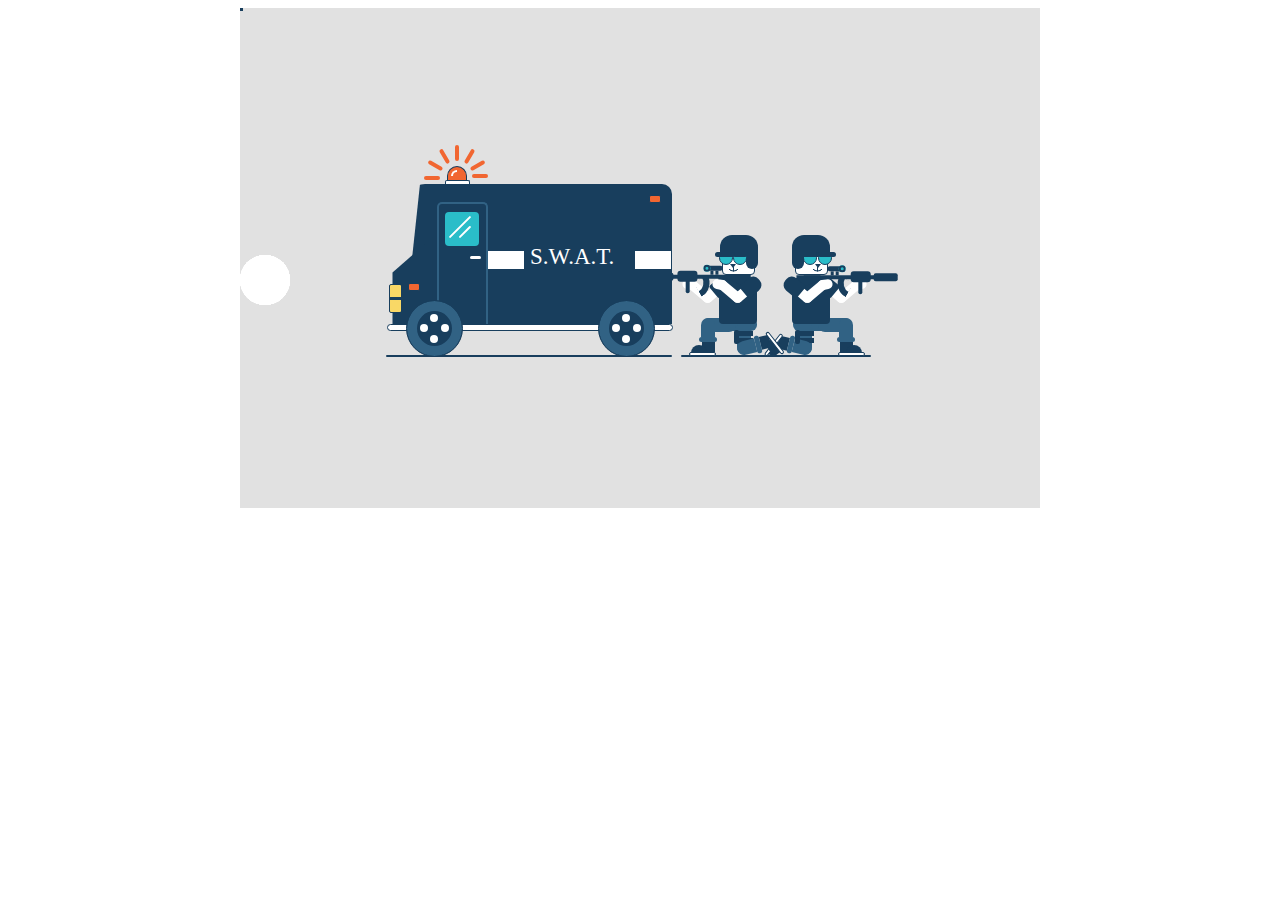
<file: pure css/i.html>
<!DOCTYPE html>
<html lang="en">
<head>
    <meta charset="UTF-8">
    <meta name="viewport" content="width=device-width, initial-scale=1.0">
    <title>Document</title>
    <link rel="stylesheet" href="s.css">
</head>
<body>
    <div class="swat">
        <div class="swat__wrap">
          <div class="swat__cat-1">
            <div class="swat__arm-right">
              <div class="swat__arm-right-forearm">
                <div class="swat__arm-right-hand"></div> 
              </div>
            </div>
            <div class="swat__head">
              <div class="swat__cap"></div>
              <div class="swat__face"></div>    
            </div>
            <div class="swat__arm-left">
              <div class="swat__arm-left-forearm">
                <div class="swat__arm-left-hand">
                  <div class="swat__gun">
                    <div class="swat__sight"></div>
                    <div class="swat__handle"></div>   
                  </div>    
                </div>
              </div>
            </div>
            <div class="swat__leg-right">
              <div class="swat__leg-right-foreleg">
                <div class="swat__leg-right-foot">
              </div>
           </div>
          </div>
            <div class="swat__leg-left">
              <div class="swat__leg-left-foreleg">
                <div class="swat__leg-left-foot"></div> 
              </div>
            </div>
          </div>
          <div class="swat__cat-1-shadow"></div>
          <div class="swat__cat-2">
            <div class="swat__arm-right">
              <div class="swat__arm-right-forearm">
                <div class="swat__arm-right-hand"></div>
              </div>
            </div>
            <div class="swat__head">
              <div class="swat__cap"></div>
              <div class="swat__face"></div>
            </div>
            <div class="swat__arm-left">
              <div class="swat__arm-left-forearm">
                <div class="swat__arm-left-hand">
                  <div class="swat__gun">
                    <div class="swat__sight"></div>
                    <div class="swat__handle"></div>
                  </div>
                </div>
              </div>
            </div>
            <div class="swat__leg-right">
              <div class="swat__leg-right-foreleg">
                <div class="swat__leg-right-foot"></div>
              </div>
            </div>
            <div class="swat__leg-left">
              <div class="swat__leg-left-foreleg">
                <div class="swat__leg-left-foot"></div>
              </div>
            </div>
          </div>
          <div class="swat__cat-2-shadow"></div>
        </div>
        <div class="swat__rope"></div>
        <div class="swat__car">
          <div class="swat__car-body">
            <div class="swat__car-body-front">
              <div class="swat__car-front-door">
                <div class="swat__car-front-door-glare"></div>
              </div>
              <div class="swat__car-light">
                <div class="swat__car-light-ray"></div>
                <div class="swat__car-light-ray"></div>
                <div class="swat__car-light-ray"></div>
                <div class="swat__car-light-ray"></div>
                <div class="swat__car-light-ray"></div>
                <div class="swat__car-light-ray"></div>
                <div class="swat__car-light-ray"></div>
              </div>
              <div class="swat__car-lamps"></div>
              <div class="swat__car-text">S.W.A.T.</div>
            </div>
            <div class="swat__car-back-door">
              <div class="swat__car-back-door-glare"></div>
            </div>
          </div>
          <div class="swat__car-wheel-1">
            <div class="swat__car-wheel-1-bolt"></div>
          </div>
          <div class="swat__car-wheel-2">
            <div class="swat__car-wheel-2-bolt"></div>
          </div>
        </div>
        <div class="swat__smoke">
          <div class="swat__cloud"></div>
          <div class="swat__cloud"></div>
          <div class="swat__cloud"></div>
          <div class="swat__cloud"></div>
          <div class="swat__cloud"></div>
          <div class="swat__cloud"></div>
          <div class="swat__cloud"></div>
          <div class="swat__cloud"></div>
        </div>
      </div>
</body>
</html>
</file>
<file: pure css/s.css>
:root {
	--swat-dark: #183E5D;
	--swat-medium: #316284;
	--swat-glass: #2ABDC9;
	--swat-alert: #F16631;
	--swat-bg: #E1E1E1;
}

.swat {
	position: relative;
	width: 800px; height: 500px;
	margin: auto;
	background: #E1E1E1;
	overflow: hidden;
}
	.swat *, .swat *::before, .swat *::after {
		position: absolute;
		content: '';
	}
	.swat__wrap {
		top: 0; left: 431px;
		width: 390px; height: 100%;
		overflow: hidden;
	}
	.swat__car {
		top: 136px; left: 145px;
		height: 213px; width: 360px;
		transition: .1s ease;
		animation: swat-car 5s linear infinite;
	}
		.swat__car:after {
			bottom: 0px; left: 1px;
			width: 286px; height: 2px;
			border-radius: 1px;
			background: var(--swat-dark);
		}
	.swat__car-body {
		top: 40px; left: 20px;
		width: 252px;
		transform-origin: 20px bottom;
		transition: .1s ease;
		animation: swat-car-body 5s linear infinite;
	}
	.swat__car-body-front {
		width: 252px;
		border-style: solid;
		border-color: var(--swat-dark) transparent;
		border-width: 0 0 140px 15px;
		border-radius: 20px 10px 0 0;
		z-index: 3;
	}
		.swat__car-body-front:before {
			top: 77px; left: -51px;
			width: 52px;
			border-style: solid;
			border-color: var(--swat-dark) transparent;
			border-width: 0 35px 40px 0;
			transform: rotate(-90deg);
		}
		.swat__car-body-front:after {
			top: 140px; left: -33px;
			height: 7px; width: 286px;
			border-radius: 4px;
			box-sizing: border-box;
			border: 1px solid var(--swat-dark);
			background: white;
		}
	.swat__car-front-door {
		top: 18px; left: 17px;
		width: 47px; height: 120px;
		border-radius: 5px 5px 0 0;
		border-top: 2px solid var(--swat-medium);
		border-left: 2px solid var(--swat-medium);
		border-right: 2px solid var(--swat-medium);
		background: var(--swat-dark);
	}
		.swat__car-front-door:before {
			top: 8px; left: 6px;
			width: 34px;
			height: 34px;
			border-radius: 4px;
			background: var(--swat-glass);
		}
		.swat__car-front-door:after {
			top: 52px; left: 31px;
			height: 3px; width: 11px;
			border-radius: 2px;
			background: white;
		}
	.swat__car-front-door-glare {
		top: 22px; left: 6px;
		height: 2px; width: 30px;
		background: white;
		border-radius: 1px;
		transform: rotate(-45deg);
	}
		.swat__car-front-door-glare:after {
			top: 7px; left: 7px;
			height: 2px; width: 16px;
			background: white;
			border-radius: 1px;
		}
	.swat__car-back-door {
		top: 7px; left: 266px;
		width: 54px; height: 126px;
		border-radius: 0 12px 12px 0;
		border-top: 2px solid var(--swat-dark);
		border-bottom: 2px solid var(--swat-dark);
		border-right: 2px solid var(--swat-dark);
		background: var(--swat-medium);
		transform-origin: left center;
		transform: rotateY(90deg);
		transition: .1s ease;
		animation: swat-backdoor 5s linear infinite;
	}
		.swat__car-back-door:before {
			top: 12px; left: 9px;
			width: 34px; height: 34px;
			border-radius: 4px;
			background: var(--swat-glass);
		}
		.swat__car-back-door:after {
			top: 67px; left: 34px;
			height: 3px; width: 11px;
			border-radius: 2px;
			background: white;
		}
	.swat__car-back-door-glare {
		top: 26px; left: 10px;
		height: 2px; width: 30px;
		background: white;
		border-radius: 1px;
		transform: rotate(-45deg);
	}
		.swat__car-back-door-glare:after {
			top: 7px; left: 7px;
			height: 2px; width: 16px;
			background: white;
			border-radius: 1px;
		}
	.swat__car-light {
		top: -18px; left: 27px;
		height: 14px; width: 18px;
		border: 1px solid var(--swat-dark);
		border-bottom: 0;
		border-radius: 20px 20px 0 0;
		background: var(--swat-alert);
		box-shadow: 0 0 0 3px var(--swat-bg);
	}
		.swat__car-light:before {
			top: 3px; left: 3px;
			height: 4px; width: 4px;
			border-radius: 100% 0 0 0;
			border-left: 2px solid white;
			border-top: 2px solid white;
		}
		.swat__car-light:after {
			top: 13px; left: -3px;
			height: 3px; width: 23px;
			background: white;
			border: 1px solid var(--swat-dark);
			border-bottom: 0;
			border-radius: 2px 2px 0 0;
		}
	.swat__car-light-ray:nth-child(1) {
		top: 7px; left: 7px;
		width: 16px; height: 4px;
		background: var(--swat-alert);
		transform-origin: left center;
		border-radius: 2px;
		transform: rotate(0deg) translate(17px);
		animation: swat-ray-1 1s ease infinite;
	}
	.swat__car-light-ray:nth-child(2) {
		top: 9px; left: 8px;
		width: 16px; height: 4px;
		background: var(--swat-alert);
		transform-origin: left center;
		border-radius: 2px;
		transform: rotate(-30deg) translate(17px);
		animation: swat-ray-2 1s ease infinite;
		animation-delay: .1s;
	}
	.swat__car-light-ray:nth-child(3) {
		top: 9px; left: 9px;
		width: 16px; height: 4px;
		background: var(--swat-alert);
		transform-origin: left center;
		border-radius: 2px;
		transform: rotate(-60deg) translate(17px);
		animation: swat-ray-3 1s ease infinite;
		animation-delay: .2s;
	}
	.swat__car-light-ray:nth-child(4) {
		top: 9px; left: 9px;
		width: 16px; height: 4px;
		background: var(--swat-alert);
		transform-origin: left center;
		border-radius: 2px;
		transform: rotate(-90deg) translate(17px);
		animation: swat-ray-4 1s ease infinite;
		animation-delay: .3s;
	}
	.swat__car-light-ray:nth-child(5) {
		top: 9px; left: 9px;
		width: 16px; height: 4px;
		background: var(--swat-alert);
		transform-origin: left center;
		border-radius: 2px;
		transform: rotate(-120deg) translate(17px);
		animation: swat-ray-5 1s ease infinite;
		animation-delay: .4s;
	}
	.swat__car-light-ray:nth-child(6) {
		top: 9px; left: 9px;
		width: 16px; height: 4px;
		background: var(--swat-alert);
		transform-origin: left center;
		border-radius: 2px;
		transform: rotate(-150deg) translate(17px);
		animation: swat-ray-6 1s ease infinite;
		animation-delay: .5s;
	}
	.swat__car-light-ray:nth-child(7) {
		top: 9px; left: 9px;
		width: 16px; height: 4px;
		background: var(--swat-alert);
		transform-origin: left center;
		border-radius: 2px;
		transform: rotate(-180deg) translate(17px);
		animation: swat-ray-7 1s ease infinite;
		animation-delay: .6s;
	}
	.swat__car-lamps {
		top: 100px; left: -31px;
		width: 11px; height: 27px;
		background: linear-gradient(to bottom, #f9d866 0%, #f9d866 45%, #183e5d 46%, #183e5d 54%, #f9d866 55%, #f9d866 100%);
		border-radius: 2px;
		border: 1px solid var(--swat-dark);
	}
		.swat__car-lamps:before {
			top: -2px; left: 18px;
			height: 8px; width: 12px;
			box-sizing: border-box;
			border-radius: 2px;
			border: 1px solid var(--swat-dark);
			background: var(--swat-alert);
		}
		.swat__car-lamps:after {
			top: -90px; left: 259px;
			height: 8px; width: 12px;
			box-sizing: border-box;
			border-radius: 2px;
			border: 1px solid var(--swat-dark);
			background: var(--swat-alert);
		}
	.swat__car-wheel-1 {
		top: 156px; left: 21px;
		width: 57px; height: 57px;
		box-sizing: border-box;
		background: var(--swat-dark);
		border: 1px solid var(--swat-dark);
		box-shadow: inset 0 0 0 10px var(--swat-medium);
		border-radius: 100%;
		z-index: 5;
		animation: swat-wheel 5s linear infinite;
	}
		.swat__car-wheel-1:before {
			top: 13px; left: 23px;
			height: 8px; width: 8px;
			border-radius: 100%;
			background: white;
		}
		.swat__car-wheel-1:after {
			bottom: 13px; left: 23px;
			height: 8px; width: 8px;
			border-radius: 100%;
			background: white;
		}
	.swat__car-wheel-1-bolt {
		bottom: 24px; left: 13px;
		height: 8px; width: 8px;
		border-radius: 100%;
		background: white;
	}
		.swat__car-wheel-1-bolt:before {
			bottom: 0; left: 21px;
			height: 8px; width: 8px;
			border-radius: 100%;
			background: white;
		}
	.swat__car-wheel-2 {
		top: 156px; left: 213px;
		width: 57px; height: 57px;
		box-sizing: border-box;
		background: var(--swat-dark);
		border: 1px solid var(--swat-dark);
		box-shadow: inset 0 0 0 10px var(--swat-medium);
		border-radius: 100%;
		z-index: 5;
		animation: swat-wheel 5s linear infinite;
	}
		.swat__car-wheel-2:before {
			top: 13px; left: 23px;
			height: 8px; width: 8px;
			border-radius: 100%;
			background: white;
		}
		.swat__car-wheel-2:after {
			bottom: 13px; left: 23px;
			height: 8px; width: 8px;
			border-radius: 100%;
			background: white;
		}
	.swat__car-wheel-2-bolt {
		bottom: 24px; left: 13px;
		height: 8px; width: 8px;
		border-radius: 100%;
		background: white;
	}
		.swat__car-wheel-2-bolt:before {
			bottom: 0; left: 21px;
			height: 8px; width: 8px;
			border-radius: 100%;
			background: white;
		}
	.swat__car-text {
		top: 60px; left: 110px;
		font-family: 'Arial Black';
		color: white;
		font-size: 23px;
	}
		.swat__car-text:before {
			top: 7px; left: -42px;
			height: 18px; width: 36px;
			background: white;
		}
		.swat__car-text:after {
			top: 7px; left: 105px;
			height: 18px; width: 36px;
			background: white;
		}
	.swat__cat-1 {
		top: 270px; left: 120px;
		width: 38px; height: 46px;
		transition: .1s ease;
		animation: swat-cat-1 5s linear infinite;
		z-index: 2;
	}
		.swat__cat-1:after {
			top: 0px; left: 1px;
			width: 100%; height: 100%;
			border-radius: 4px;
			background: var(--swat-dark);
		}
		.swat__cat-1:before {
			top: 40px; left: 2px;
			width: 37px; height: 13px;
			border-radius: 6px;
			background: var(--swat-medium);
		}
	.swat__cat-1 .swat__head {
		top: -30px; left: 4px;
		width: 31px; height: 25px;
		border-radius: 4px;
		border: 1px solid var(--swat-dark);
		background: white;
		transition: .1s ease;
		animation: swat-cat-1-head 5s linear infinite;
	}
		.swat__cat-1 .swat__head:before {
			top: 7px; left: 7px;
			width: 14px; height: 9px;
			border-radius: 2px 2px 10px 10px;
			box-sizing: border-box;
			border: 1px solid var(--swat-dark);
			background: var(--swat-glass);
		}
		.swat__cat-1 .swat__head:after {
			top: 7px; left: 22px;
			width: 14px; height: 9px;
			border-radius: 2px 2px 10px 10px;
			box-sizing: border-box;
			border: 1px solid var(--swat-dark);
			background: var(--swat-glass);
		}
	.swat__cat-1 .swat__cap {
		top: -14px; left: -4px;
		height: 22px; width: 38px;
		border-radius: 12px 12px 0 0;
		background: var(--swat-dark);
	}
		.swat__cat-1 .swat__cap:before {
			top: 22px; left: 0px;
			height: 12px; width: 12px;
			border-radius: 0 0 10px 10px;
			background: var(--swat-dark);
		}
		.swat__cat-1 .swat__cap:after {
			top: 17px; left: 24px;
			height: 5px; width: 20px;
			border-radius: 5px;
			background: var(--swat-dark);
		}
	.swat__cat-1 .swat__face {
		top: 15px; left: 19px;
		border: 5em solid transparent;
		border-width: 4px 3px 0;
		border-color: var(--swat-dark) transparent;
	}
		.swat__cat-1 .swat__face:before {
			top: -1px; left: -1px;
			width: 1px; height: 4px;
			background: var(--swat-dark);
		}
		.swat__cat-1 .swat__face:after {
			top: -2px; left: -4px;
			height: 6px; width: 6px;
			border-radius: 0 0 0 100%;
			border-bottom: 1px solid var(--swat-dark);
			border-left: 1px solid var(--swat-dark);
			transform: rotate(-45deg);
		}
	.swat__cat-1-shadow {
		top: 347px; left: 90px;
		width: 110px; height: 2px;
		background: var(--swat-dark);
		border-radius: 1px;
		transition: .1s ease;
		animation: swat-cat-1-shadow 5s linear infinite;
	}
	.swat__cat-1 .swat__arm-left {
		top: 2px; left: -4px;
		width: 10px; height: 30px;
		border-radius: 5px;
		background: white;
		z-index: 1;
		transform-origin: 5px 5px;
		transform: rotate(-50deg);
		transition: .1s ease;
		animation: swat-cat-1-arm-left 5s linear infinite;
	}
		.swat__cat-1 .swat__arm-left:after {
			top: -3px; left: -3px;
			width: 16px; height: 20px;
			border-radius: 7px 7px 2px 2px;
			background: var(--swat-dark);
		}
	.swat__cat-1 .swat__arm-left-forearm {
		top: 20px; left: 0px;
		width: 10px; height: 30px;
		border-radius: 5px;
		background: white;
		transform-origin: 5px 5px;
		transform: rotate(-80deg);
		transition: .1s ease;
		animation: swat-cat-1-arm-left-forearm 5s linear infinite;
	}
	.swat__cat-1 .swat__arm-left-hand {
		top: 20px; left: 0px;
		width: 10px; height: 15px;
		border-radius: 5px;
		transform-origin: 5px 5px;
		transform: rotate(30deg);
		background: white;
		transition: .1s ease;
		animation: swat-cat-1-arm-left-hand 5s linear infinite;
	}
	.swat__cat-1 .swat__arm-right {
		top: 2px; left: 30px;
		width: 10px; height: 30px;
		border-radius: 5px;
		background: white;
		transform-origin: 5px 5px;
		transform: rotate(-50deg);
		transition: .1s ease;
		animation: swat-cat-1-arm-right 5s linear infinite;
	}
		.swat__cat-1 .swat__arm-right:after {
			top: -3px; left: -3px;
			width: 16px; height: 20px;
			border-radius: 7px 7px 2px 2px;
			background: var(--swat-dark);
		}
	.swat__cat-1 .swat__arm-right-forearm {
		top: 20px; left: 0px;
		width: 10px; height: 30px;
		border-radius: 5px;
		background: white;
		transform-origin: 5px 5px;
		transform: rotate(-80deg);
		transition: .1s ease;
		animation: swat-cat-1-right-forearm 5s linear infinite;
	}
	.swat__cat-1 .swat__arm-right-hand {
		top: 20px; left: 0px;
		width: 10px; height: 15px;
		border-radius: 5px;
		transform-origin: 5px 5px;
		transform: rotate(30deg);
		background: white;
		transition: .1s ease;
		animation: swat-cat-1-arm-right-hand 5s linear infinite;
	}
	.swat__cat-1 .swat__gun {
		top: 30px; left: -37px;
		height: 4px; width: 90px;
		background: var(--swat-dark);
		transform: rotate(-80deg);
	}
		.swat__cat-1 .swat__gun:before {
			top: -2px; left: -4px;
			height: 8px; width: 24px;
			border-radius: 2px;
			box-sizing: border-box;
			background: var(--swat-dark);
		}
		.swat__cat-1 .swat__gun:after {
			top: -3px; left: 23px;
			height: 11px; width: 20px;
			border-radius: 3px;
			box-sizing: border-box;
			background: var(--swat-dark);
		}
	.swat__cat-1 .swat__sight {
		top: 8px; left: 51px;
		height: 5px; width: 15px;
		border-radius: 2px;
		background: var(--swat-dark);
	}
		.swat__cat-1 .swat__sight:before {
			top: -1px; left: -3px;
			height: 7px; width: 7px;
			border-radius: 100%;
			box-shadow: inset 0 0 0 2px var(--swat-dark);
			background: var(--swat-glass);
		}
		.swat__cat-1 .swat__sight:after {
			top: -4px; left: 4px;
			height: 4px; width: 2px;
			border-left: 3px solid var(--swat-dark);
			border-right: 3px solid var(--swat-dark);
		}
	.swat__cat-1 .swat__handle {
		top: -15px; left: 43px;
		height: 10px; width: 10px;
		border-radius: 0 100% 0 0;
		border-right: 6px solid var(--swat-dark);
		border-top: 6px solid var(--swat-dark);
		transform: rotate(30deg);
	}
		.swat__cat-1 .swat__handle:before {
			top: 3px; left: -10px;
			height: 13px; width: 4px;
			border-radius: 2px 2px 0 0;
			background: var(--swat-dark);
			transform: rotate(-30deg);
		}
		.swat__cat-1 .swat__handle:after {
			top: -24px; left: 32px;
			width: 4px; height: 0;
			border-top: 24px solid var(--swat-dark);
			border-left: 11px solid transparent;
			transform: rotate(60deg);
		}
	.swat__cat-1 .swat__leg-right {
		top: 40px; left: 27px;
		width: 14px; height: 34px;
		border-radius: 7px;
		background: var(--swat-medium);
		transform-origin: 7px 7px;
		transform: rotate(-90deg);
		transition: .1s ease;
		animation: swat-cat-1-leg-right 5s linear infinite;
	}
	.swat__cat-1 .swat__leg-right-foreleg {
		top: 21px; left: 0px;
		width: 14px; height: 19px;
		border-radius: 7px 7px 0 0;
		background: var(--swat-medium);
		transform-origin: 7px 7px;
		transform: rotate(90deg);
		transition: .1s ease;
		animation: swat-cat-1-leg-right-foreleg 5s linear infinite;
	}
		.swat__cat-1 .swat__leg-right-foreleg:before {
			top: 24px; left: 1px;
			width: 13px; height: 10px;
			background: var(--swat-dark);
		}
		.swat__cat-1 .swat__leg-right-foreleg:after {
			top: 100%; left: -2px;
			width: 18px; height: 5px;
			border-radius: 5px;
			background: var(--swat-medium);
		}
	.swat__cat-1 .swat__leg-right-foot {
		top: 27px; left: 7px;
		width: 16px; height: 8px;
		border-radius: 8px 8px 0 0;
		background: var(--swat-dark);
		transform-origin: left bottom;
		transform: rotate(0deg);
		transition: .1s ease;
		animation: swat-cat-1-leg-right-foot 5s linear infinite;
	}
		.swat__cat-1 .swat__leg-right-foot:before {
			top: 7px; left: -8px;
			width: 27px; height: 4px;
			border-radius: 2px;
			box-sizing: border-box;
			border: 1px solid var(--swat-dark);
			background: white;
		}
	.swat__cat-1 .swat__leg-left {
		top: 42px; left: 7px;
		width: 14px; height: 34px;
		border-radius: 7px;
		background: var(--swat-medium);
		transform-origin: 7px 7px;
		transform: rotate(0deg);
		transition: .1s ease;
		animation: swat-cat-1-leg-left 5s linear infinite;
	}
		.swat__cat-1 .swat__leg-left:before {
			top: 11px; left: 0px;
			width: 16px; height: 2px;
			border-top: 5px solid var(--swat-dark);
			border-bottom: 5px solid var(--swat-dark);
		}
		.swat__cat-1 .swat__leg-left:after {
			top: 10px; left: -3px;
			width: 5px; height: 14px;
			border-radius: 2px;
			background: var(--swat-dark);
		}
	.swat__cat-1 .swat__leg-left-foreleg {
		top: 21px; left: 0px;
		width: 14px; height: 19px;
		border-radius: 7px 7px 0 0;
		background: var(--swat-medium);
		transform-origin: 7px 7px;
		transform: rotate(104deg);
		transition: .1s ease;
		animation: swat-cat-1-leg-left-foreleg 5s linear infinite;
	}
		.swat__cat-1 .swat__leg-left-foreleg:before {
			top: 24px; left: 1px;
			width: 13px; height: 10px;
			background: var(--swat-dark);
		}
		.swat__cat-1 .swat__leg-left-foreleg:after {
			top: 100%; left: -2px;
			width: 18px; height: 5px;
			border-radius: 5px;
			background: var(--swat-medium);
		}
	.swat__cat-1 .swat__leg-left-foot {
		top: 27px; left: 7px;
		width: 16px; height: 8px;
		border-radius: 8px 8px 0 0;
		background: var(--swat-dark);
		transform-origin: left bottom;
		transform: rotate(24deg);
		transition: .1s ease;
		animation: swat-cat-1-leg-left-foot 5s linear infinite;
	}
		.swat__cat-1 .swat__leg-left-foot:before {
			top: 7px; left: -8px;
			width: 27px; height: 4px;
			border-radius: 2px;
			box-sizing: border-box;
			border: 1px solid var(--swat-dark);
			background: white;
		}
	.swat__cat-2 {
		top: 270px; left: 47px;
		width: 38px; height: 46px;
		transition: .1s ease;
		animation: swat-cat-2 5s linear infinite;
		z-index: 2;
	}
		.swat__cat-2:after {
			top: 0px; left: 1px;
			width: 100%; height: 100%;
			border-radius: 4px;
			background: var(--swat-dark);
		}
		.swat__cat-2:before {
			top: 40px; left: 2px;
			width: 37px; height: 13px;
			border-radius: 6px;
			background: var(--swat-medium);
		}
	.swat__cat-2 .swat__head {
		top: -30px; left: 4px;
		width: 31px; height: 25px;
		border-radius: 4px;
		border: 1px solid var(--swat-dark);
		background: white;
		transition: .1s ease;
		animation: swat-cat-2-head 5s linear infinite;
	}
		.swat__cat-2 .swat__head:before {
			top: 7px; left: -4px;
			width: 14px; height: 9px;
			border-radius: 2px 2px 10px 10px;
			box-sizing: border-box;
			border: 1px solid var(--swat-dark);
			background: var(--swat-glass);
		}
		.swat__cat-2 .swat__head:after {
			top: 7px; left: 10px;
			width: 14px; height: 9px;
			border-radius: 2px 2px 10px 10px;
			box-sizing: border-box;
			border: 1px solid var(--swat-dark);
			background: var(--swat-glass);
		}
	.swat__cat-2 .swat__cap {
		top: -14px; left: -3px;
		height: 22px; width: 38px;
		border-radius: 12px 12px 0 0;
		background: var(--swat-dark);
	}
		.swat__cat-2 .swat__cap:before {
			top: 22px; left: 26px;
			height: 12px; width: 12px;
			border-radius: 0 0 10px 10px;
			background: var(--swat-dark);
		}
		.swat__cat-2 .swat__cap:after {
			top: 17px; left: -5px;
			height: 5px; width: 20px;
			border-radius: 5px;
			background: var(--swat-dark);
		}
	.swat__cat-2 .swat__face {
		top: 15px; left: 7px;
		border: 5em solid transparent;
		border-width: 4px 3px 0;
		border-color: var(--swat-dark) transparent;
	}
		.swat__cat-2 .swat__face:before {
			top: -1px; left: 0px;
			width: 1px; height: 4px;
			background: var(--swat-dark);
		}
		.swat__cat-2 .swat__face:after {
			top: -2px; left: -3px;
			height: 6px; width: 6px;
			border-radius: 0 0 0 100%;
			border-bottom: 1px solid var(--swat-dark);
			border-left: 1px solid var(--swat-dark);
			transform: rotate(-45deg);
		}
	.swat__cat-2-shadow {
		top: 347px; left: 10px;
		width: 110px; height: 2px;
		background: var(--swat-dark);
		border-radius: 1px;
		transition: .1s ease;
		animation: swat-cat-2-shadow 5s linear infinite;
	}
	.swat__cat-2 .swat__arm-left {
		top: 2px; left: 30px;
		width: 10px; height: 30px;
		border-radius: 5px;
		background: white;
		z-index: 2;
		transform-origin: 5px 5px;
		transform: rotate(50deg);
		transition: .1s ease;
		animation: swat-cat-2-arm-left 5s linear infinite;
	}
		.swat__cat-2 .swat__arm-left:after {
			top: -3px; left: -3px;
			width: 16px; height: 20px;
			border-radius: 7px 7px 2px 2px;
			background: var(--swat-dark);
		}
	.swat__cat-2 .swat__arm-left-forearm {
		top: 20px; left: 0px;
		width: 10px; height: 30px;
		border-radius: 5px;
		background: white;
		transform-origin: 5px 5px;
		transform: rotate(80deg);
		transition: .1s ease;
		animation: swat-cat-2-arm-left-forearm 5s linear infinite;
	}
	.swat__cat-2 .swat__arm-left-hand {
		top: 20px; left: 0px;
		width: 10px; height: 15px;
		border-radius: 5px;
		transform-origin: 5px 5px;
		transform: rotate(-30deg);
		background: white;
		transition: .1s ease;
		animation: swat-cat-2-left-hand 5s linear infinite;
	}
	.swat__cat-2 .swat__arm-right {
		top: 2px; left: 0px;
		width: 10px; height: 30px;
		border-radius: 5px;
		background: white;
		transform-origin: 5px 5px;
		transform: rotate(50deg);
		transition: .1s ease;
		animation: swat-cat-2-arm-right 5s linear infinite;
	}
		.swat__cat-2 .swat__arm-right:after {
			top: -3px; left: -3px;
			width: 16px; height: 20px;
			border-radius: 7px 7px 2px 2px;
			background: var(--swat-dark);
		}
	.swat__cat-2 .swat__arm-right-forearm {
		top: 20px; left: 0px;
		width: 10px; height: 30px;
		border-radius: 5px;
		background: white;
		transform-origin: 5px 5px;
		transform: rotate(80deg);
		transition: .1s ease;
		animation: swat-cat-2-arm-right-forearm 5s linear infinite;
	}
	.swat__cat-2 .swat__arm-right-hand {
		top: 20px; left: 0px;
		width: 10px; height: 15px;
		border-radius: 5px;
		transform-origin: 5px 5px;
		transform: rotate(-30deg);
		background: white;
		transition: .1s ease;
		animation: swat-cat-2-arm-right-hand 5s linear infinite;
	}
	.swat__cat-2 .swat__gun {
		top: 28px; left: -44px;
		height: 4px; width: 90px;
		background: var(--swat-dark);
		transform: rotate(80deg);
	}
		.swat__cat-2 .swat__gun:before {
			top: -2px; left: 70px;
			height: 8px; width: 24px;
			border-radius: 2px;
			box-sizing: border-box;
			background: var(--swat-dark);
		}
		.swat__cat-2 .swat__gun:after {
			top: -3px; left: 46px;
			height: 11px; width: 20px;
			border-radius: 3px;
			box-sizing: border-box;
			background: var(--swat-dark);
		}
	.swat__cat-2 .swat__sight {
		top: 8px; left: 21px;
		height: 5px; width: 15px;
		border-radius: 2px;
		background: var(--swat-dark);
	}
		.swat__cat-2 .swat__sight:before {
			top: -1px; left: 12px;
			height: 7px; width: 7px;
			border-radius: 100%;
			box-shadow: inset 0 0 0 2px var(--swat-dark);
			background: var(--swat-glass);
		}
		.swat__cat-2 .swat__sight:after {
			top: -4px; left: 4px;
			height: 4px; width: 2px;
			border-left: 3px solid var(--swat-dark);
			border-right: 3px solid var(--swat-dark);
		}
	.swat__cat-2 .swat__handle {
		top: -15px; left: 31px;
		height: 10px; width: 10px;
		border-radius: 100% 0 0 0;
		border-left: 6px solid var(--swat-dark);
		border-top: 6px solid var(--swat-dark);
		transform: rotate(-30deg);
	}
		.swat__cat-2 .swat__handle:before {
			top: 3px; left: 15px;
			height: 13px; width: 4px;
			border-radius: 2px 2px 0 0;
			background: var(--swat-dark);
			transform: rotate(30deg);
		}
		.swat__cat-2 .swat__handle:after {
			top: -24px; left: -37px;
			width: 4px; height: 0;
			border-top: 24px solid var(--swat-dark);
			border-right: 11px solid transparent;
			transform: rotate(-60deg);
		}
	.swat__cat-2 .swat__leg-right {
		top: 40px; left: 4px;
		width: 14px; height: 34px;
		border-radius: 7px;
		background: var(--swat-medium);
		transform-origin: 7px 7px;
		transform: rotate(90deg);
		transition: .1s ease;
		animation: swat-cat-2-leg-right 5s linear infinite;
	}
	.swat__cat-2 .swat__leg-right-foreleg {
		top: 21px; left: 0px;
		width: 14px; height: 19px;
		border-radius: 7px 7px 0 0;
		background: var(--swat-medium);
		transform-origin: 7px 7px;
		transform: rotate(-90deg);
		transition: .1s ease;
		animation: swat-cat-2-leg-right-foreleg 5s linear infinite;
	}
		.swat__cat-2 .swat__leg-right-foreleg:before {
			top: 24px; left: 1px;
			width: 13px; height: 10px;
			background: var(--swat-dark);
		}
		.swat__cat-2 .swat__leg-right-foreleg:after {
			top: 100%; left: -2px;
			width: 18px; height: 5px;
			border-radius: 5px;
			background: var(--swat-medium);
		}
	.swat__cat-2 .swat__leg-right-foot {
		top: 27px; left: -10px;
		width: 16px; height: 8px;
		border-radius: 8px 8px 0 0;
		background: var(--swat-dark);
		transform-origin: right bottom;
		transform: rotate(0deg);
		transition: .1s ease;
		animation: swat-cat-2-leg-right-foot 5s linear infinite;
	}
		.swat__cat-2 .swat__leg-right-foot:before {
			top: 7px; left: -2px;
			width: 27px; height: 4px;
			border-radius: 2px;
			box-sizing: border-box;
			border: 1px solid var(--swat-dark);
			background: white;
		}
	.swat__cat-2 .swat__leg-left {
		top: 42px; left: 19px;
		width: 14px; height: 34px;
		border-radius: 7px;
		background: var(--swat-medium);
		transform-origin: 7px 7px;
		transform: rotate(0deg);
		transition: .1s ease;
		animation: swat-cat-2-leg-left 5s linear infinite;
	}
		.swat__cat-2 .swat__leg-left:before {
			top: 11px; left: 0px;
			width: 16px; height: 2px;
			border-top: 5px solid var(--swat-dark);
			border-bottom: 5px solid var(--swat-dark);
		}
		.swat__cat-2 .swat__leg-left:after {
			top: 10px; left: -3px;
			width: 5px; height: 14px;
			border-radius: 2px;
			background: var(--swat-dark);
		}
	.swat__cat-2 .swat__leg-left-foreleg {
		top: 21px; left: 0px;
		width: 14px; height: 19px;
		border-radius: 7px 7px 0 0;
		background: var(--swat-medium);
		transform-origin: 7px 7px;
		transform: rotate(-104deg);
		transition: .1s ease;
		animation: swat-cat-2-leg-left-foreleg 5s linear infinite;
	}
		.swat__cat-2 .swat__leg-left-foreleg:before {
			top: 24px; left: 1px;
			width: 13px; height: 10px;
			background: var(--swat-dark);
		}
		.swat__cat-2 .swat__leg-left-foreleg:after {
			top: 100%; left: -2px;
			width: 18px; height: 5px;
			border-radius: 5px;
			background: var(--swat-medium);
		}
	.swat__cat-2 .swat__leg-left-foot {
		top: 27px; left: -7px;
		width: 16px; height: 8px;
		border-radius: 8px 8px 0 0;
		background: var(--swat-dark);
		transform-origin: right bottom;
		transform: rotate(-24deg);
		transition: .1s ease;
		animation: swat-cat-2-leg-left-foot 5s linear infinite;
	}
		.swat__cat-2 .swat__leg-left-foot:before {
			top: 7px; left: -3px;
			width: 27px; height: 4px;
			border-radius: 2px;
			box-sizing: border-box;
			border: 1px solid var(--swat-dark);
			background: white;
		}
	.swat__rope {
		border-left: 3px solid var(--swat-dark);
		border-bottom: 3px solid var(--swat-dark);
		transform-origin: left top;
		transition: .1s ease;
		animation: swat-rope 5s linear infinite;
		z-index: 3;
	}
	.swat__smoke {
		top: 247px; left: 0px;
		height: 100px; width: 100%;
		overflow: hidden;
	}
	.swat__cloud:nth-child(1) {
		width: 50px; height: 50px;
		border-radius: 100%;
		background: white;
		transition: .2s ease;
		animation: swat-cloud-1 5s linear infinite;
	}
	.swat__cloud:nth-child(2) {
		width: 50px; height: 50px;
		border-radius: 100%;
		background: white;
		transition: .2s ease;
		animation: swat-cloud-2 5s linear infinite;
	}
	.swat__cloud:nth-child(3) {
		width: 50px; height: 50px;
		border-radius: 100%;
		background: white;
		transition: .2s ease;
		animation: swat-cloud-3 5s linear infinite;
	}
	.swat__cloud:nth-child(4) {
		width: 50px; height: 50px;
		border-radius: 100%;
		background: white;
		transition: .2s ease;
		animation: swat-cloud-4 5s linear infinite;
	}
	.swat__cloud:nth-child(5) {
		width: 50px; height: 50px;
		border-radius: 100%;
		background: white;
		transition: .2s ease;
		animation: swat-cloud-5 5s linear infinite;
	}
	.swat__cloud:nth-child(6) {
		width: 50px; height: 50px;
		border-radius: 100%;
		background: white;
		transition: .2s ease;
		animation: swat-cloud-6 5s linear infinite;
	}
	.swat__cloud:nth-child(7) {
		width: 50px; height: 50px;
		border-radius: 100%;
		background: white;
		transition: .2s ease;
		animation: swat-cloud-7 5s linear infinite;
	}
	.swat__cloud:nth-child(8) {
		width: 50px; height: 50px;
		border-radius: 100%;
		background: white;
		transition: .2s ease;
		animation: swat-cloud-8 5s linear infinite;
	}

@keyframes swat-rope {
	7% {
		top: -24px; left: 600px;
		width: 70px; height: 70px;
		border-radius: 0 0 0 100%;
		transform: rotate(-50deg);
	}
	7.5% {
		top: -4px; left: 600px;
		width: 70px; height: 70px;
		border-radius: 0 0 0 100%;
		transform: rotate(-50deg);
	}
	8.5% {
		top: 0px; left: 600px;
		width: 90px; height: 92px;
		border-radius: 0 0 0 80%;
		transform: rotate(-47deg);
	}
	9% {
		top: 0px; left: 592px;
		width: 110px; height: 110px;
		border-radius: 0 0 0 80%;
		transform: rotate(-30deg);
	}
	10% {
		top: 0px; left: 592px;
		width: 130px; height: 120px;
		border-radius: 0 0 0 93%;
		transform: rotate(-10deg);
	}
	11% {
		top: 0px; left: 592px;
		width: 140px; height: 146px;
		border-radius: 0 0 0 100%;
		transform: rotate(0deg);
	}
	12% {
		top: 0px; left: 592px;
		width: 140px; height: 198px;
		border-radius: 0 0 0 100%;
		transform: rotate(0deg);
	}
	12.5% {
		top: 0px; left: 592px;
		width: 140px; height: 254px;
		border-radius: 0 0 0 100%;
		transform: rotate(0deg);
	}
	13.5% {
		top: 0px; left: 592px;
		width: 140px; height: 320px;
		border-radius: 0 0 0 100%;
		transform: rotate(0deg);
	}
	14.5% {
		top: 0px; left: 592px;
		width: 130px; height: 343px;
		border-radius: 0 0 0 100%;
		transform: rotate(0deg);
	}
	15.5% {
		top: 0px; left: 592px;
		width: 100px; height: 347px;
		border-radius: 0 0 0 120px;
		transform: rotate(0deg);
	}
	16% {
		top: 0px; left: 592px;
		width: 77px; height: 347px;
		border-radius: 0 0 0 60px;
		transform: rotate(0deg);
	}
	17% {
		top: 0px; left: 592px;
		width: 69px; height: 347px;
		border-radius: 0 0 0 40px;
		transform: rotate(0deg);
	}
	24.5% {
		top: 0px; left: 592px;
		width: 69px; height: 347px;
		border-radius: 0 0 0 40px;
		transform: rotate(0deg);
	}
	25% {
		top: 0px; left: 592px;
		width: 53px; height: 353px;
		border-radius: 0 0 0 60px;
		transform: rotate(0deg);
	}
	26% {
		top: 0px; left: 592px;
		width: 37px; height: 356px;
		border-radius: 0 0 0 40px;
		transform: rotate(0deg);
	}
	27% {
		top: 0px; left: 592px;
		width: 20px; height: 356px;
		border-radius: 0 0 0 30px;
		transform: rotate(0deg);
	}
	28% {
		top: 0px; left: 592px;
		width: 0px; height: 356px;
		border-radius: 0 0 0 0;
		transform: rotate(0deg);
	}
	39.5% {
		top: -360px; left: 592px;
		width: 0px; height: 356px;
		border-radius: 0 0 0 0;
		transform: rotate(0deg);
	}
	41% {
		top: 0px; left: 496px;
		width: 198px; height: 120px;
		border-radius: 0 0 0 100%;
		transform: rotate(0deg);
	}
	42% {
		top: 0px; left: 492px;
		width: 180px; height: 160px;
		border-radius: 0 0 0 100%;
		transform: rotate(0deg);
	}
	43% {
		top: 0px; left: 488px;
		width: 159px; height: 196px;
		border-radius: 0 0 0 100%;
		transform: rotate(0deg);
	}
	43.5% {
		top: 0px;
		width: 159px; height: 236px;
		border-radius: 0 0 0 100%;
		transform: rotate(0deg);
	}
	44.5% {
		top: 0px; left: 480px;
		width: 119px; height: 266px;
		border-radius: 0 0 0 100%;
		transform: rotate(0deg);
	}
	45.5% {
		top: 0px; left: 475px;
		width: 119px; height: 266px;
		border-radius: 0 0 0 100%;
		transform: rotate(10deg);
	}
	46% {
		top: 0px; left: 472px;
		width: 119px; height: 266px;
		border-radius: 0 0 0 100%;
		transform: rotate(15deg);
	}
	47% {
		top: 0px; left: 468px;
		width: 80px; height: 296px;
		border-radius: 0 0 0 100%;
		transform: rotate(15deg);
	}
	48% {
		top: 0px; left: 468px;
		width: 80px; height: 296px;
		transform: rotate(19deg);
	}
	49% {
		top: 0px; left: 468px;
		width: 80px; height: 296px;
		border-radius: 0 0 0 100%;
		transform: rotate(22deg);
	}
	49.5% {
		top: 0px; left: 464px;
		width: 0px; height: 296px;
		border-radius: 0 0 0 0;
		transform: rotate(20deg);
	}
	51% {
		top: 0px; left: 464px;
		width: 0px; height: 296px;
		border-radius: 0 0 0 0;
		transform: rotate(22deg);
	}
	64% {
		top: 0px; left: 500px;
		width: 0px; height: 296px;
		border-radius: 0 0 0 0;
		transform: rotate(-7deg);
	}
	69% {
		top: 0px; left: 484px;
		width: 50px; height: 296px;
		border-radius: 0 0 0 100px;
		transform: rotate(-7deg);
	}
	74% {
		top: 0px; left: 484px;
		width: 0px; height: 296px;
		border-radius: 0 0 0 0;
		transform: rotate(3deg);
	}
	84% {
		top: 0px; left: 484px;
		width: 0px; height: 296px;
		border-radius: 0 0 0 0;
		transform: rotate(-1deg);
	}
	87.5% {
		top: -300px; left: 484px;
		width: 0px; height: 296px;
		border-radius: 0 0 0 0;
		transform: rotate(-1deg);
	}
	100% {
		top: -300px; left: 484px;
		width: 0px; height: 296px;
		border-radius: 0 0 0 0;
		transform: rotate(-1deg);
	}
}
@keyframes swat-car {
	0% { left: 145px; }
	25% { left: 145px; }
	40.5% { left: -230px; }
	40.51% { left: 740px; }
	64.5% { left: 145px; }
	100% { left: 145px; }
}
@keyframes swat-car-body {
	0% { transform: rotate(0deg); }
	22% { transform: rotate(0deg); }
	30% { transform: rotate(2deg); }
	48% { transform: rotate(0deg); }
	53% { transform: rotate(-3deg); }
	62% { transform: rotate(-3deg); }
	70% { transform: rotate(2deg); }
	78% { transform: rotate(-1deg); }
	84% { transform: rotate(0deg); }
	100% { transform: rotate(0deg); }
}
@keyframes swat-backdoor {
	0% { transform: rotateY(90deg); }
	9% { transform: rotateY(90deg); }
	19.5% { transform: rotateY(0deg); }
	25% { transform: rotateY(90deg); }
	66.5% { transform: rotateY(90deg); }
	76.5% { transform: rotateY(0deg); }
	82.5% { transform: rotateY(90deg); }
	100% { transform: rotateY(90deg); }
}
@keyframes swat-cat-2 {
	0% {
		top: 270px; left: 47px;
		transform: rotate(0deg);
	}
	5% {
		top: 270px; left: 47px;
		transform: rotate(0deg);
	}
	6% {
		top: 260px; left: 43px;
		transform: rotate(-5deg);
	}
	7% {
		top: 250px; left: 35px;
		transform: rotate(-15deg);
	}
	7.5% {
		top: 240px; left: 25px;
		transform: rotate(-22deg);
	}
	8.5% {
		top: 230px; left: 13px;
		transform: rotate(-28deg);
	}
	9% {
		top: 220px; left: -2px;
		transform: rotate(-35deg);
	}
	10% {
		top: 216px; left: -14px;
		transform: rotate(-35deg);
	}
	11% {
		top: 215px; left: 29px;
		transform: rotate(-40deg);
	}
	12% {
		top: 215px; left: -49px;
		transform: rotate(-50deg);
	}
	19.5% {
		top: 215px; left: -119px;
		transform: rotate(-50deg);
	}
	64.5% {
		top: -110px; left: 56px;
		transform: rotate(20deg);
	}
	84% {
		transform: rotate(20deg);
	}
	88% {
		top: 270px; left: 47px;
		transform: rotate(0deg);
	}
	100% {
		top: 270px; left: 47px;
		transform: rotate(0deg);
	}

	19.5% { opacity: 1; }
	19.51% { opacity: 0; }
	64.49% { opacity: 0; }
	64.5% { opacity: 1; }
}
@keyframes swat-cat-2-shadow {
	0% {
		left: 10px;
		transform: scaleX(1);
	}
	6% {
		left: 10px;
		transform: scaleX(1);
	}
	12.5% {
		left: -110px;
		transform: scaleX(1);
	}
	80% {
		left: 0px;
		transform: scaleX(0);
	}
	88% {
		left: 10px;
		transform: scaleX(1);
	}
	100% {
		left: 10px;
		transform: scaleX(1);
	}

	12.5% { opacity: 1; }
	12.51% { opacity: 0; }
	79.9% { opacity: 0; }
	80% { opacity: 1; }
}
@keyframes swat-cat-2-head {
	0% { transform: rotate(0deg) translateY(0px) translateX(0px); }
	6% { transform: rotate(0deg) translateY(0px) translateX(0px); }
	7% { transform: rotate(10deg) translateY(3px) translateX(0px); }
	7.5% { transform: rotate(15deg) translateY(4px) translateX(0px); }
	8.5% { transform: rotate(24deg) translateY(4px) translateX(4px); }
	9% { transform: rotate(36deg) translateY(4px) translateX(9px); }
	64.5% { transform: rotate(-10deg); }
	88% { transform: rotate(0deg); }
	100% { transform: rotate(0deg); }
}
@keyframes swat-cat-2-arm-left {
	0% { transform: rotate(50deg); }
	4% { transform: rotate(50deg); }
	5% { transform: rotate(49deg); }
	6% { transform: rotate(36deg); }
	7% { transform: rotate(-12deg); }
	7.5% { transform: rotate(-60deg); }
	8.5% { transform: rotate(-80deg); }
	9% { transform: rotate(-80deg); }
	10% { transform: rotate(-90deg); }
	64.5% { transform: rotate(140deg); }
	80.5% { transform: rotate(140deg); }
	81.5% { transform: rotate(130deg); }
	82.5% { transform: rotate(120deg); }
	88% { transform: rotate(50deg); }
	100% { transform: rotate(50deg); }
}
@keyframes swat-cat-2-arm-left-forearm {
	0% { transform: rotate(80deg); }
	6% { transform: rotate(80deg); }
	7% { transform: rotate(110deg); }
	7.5% { transform: rotate(110deg); }
	8.5% { transform: rotate(100deg); }
	9% { transform: rotate(90deg); }
	10% { transform: rotate(90deg); }
	11% { transform: rotate(80deg); }
	100% { transform: rotate(80deg); }
}
@keyframes swat-cat-2-arm-left-hand {
	0% { transform: rotate(-30deg); }
	7% { transform: rotate(-30deg); }
	7.5% { transform: rotate(-10deg); }
	64.5% { transform: rotate(-30deg); }
	100% { transform: rotate(-30deg); }
}
@keyframes swat-cat-2-arm-right {
	0% { transform: rotate(50deg); }
	5% { transform: rotate(50deg); }
	7% { transform: rotate(60deg); }
	7.5% { transform: rotate(30deg); }
	8.5% { transform: rotate(10deg); }
	9% { transform: rotate(-10deg); }
	10% { transform: rotate(-40deg); }
	64.5% { transform: rotate(100deg); }
	84% { transform: rotate(80deg); }
	85% { transform: rotate(70deg); }
	85.5% { transform: rotate(50deg); }
	100% { transform: rotate(50deg); }
}
@keyframes swat-cat-2-arm-right-forearm {
	0% { transform: rotate(80deg); }
	5% { transform: rotate(80deg); }
	7% { transform: rotate(0deg); }
	64.5% { transform: rotate(60deg); }
	81.5% { transform: rotate(60deg); }
	82.5% { transform: rotate(30deg); }
	83% { transform: rotate(0deg); }
	84% { transform: rotate(0deg); }
	85% { transform: rotate(40deg); }
	85.5% { transform: rotate(70deg); }
	88% { transform: rotate(80deg); }
	100% { transform: rotate(80deg); }
}
@keyframes swat-cat-2-arm-right-hand {
	0% { transform: rotate(-30deg); }
	5% { transform: rotate(-30deg); }
	7% { transform: rotate(0deg); }
	64.5% { transform: rotate(40deg); }
	81.5% { transform: rotate(40deg); }
	82.5% { transform: rotate(10deg); }
	84% { transform: rotate(10deg); }
	85% { transform: rotate(-20deg); }
	85.5% { transform: rotate(-30deg); }
	100% { transform: rotate(-30deg); }
}
@keyframes swat-cat-2-leg-right {
	0% { transform: rotate(90deg); }
	5% { transform: rotate(90deg); }
	6% { transform: rotate(70deg); }
	7% { transform: rotate(50deg); }
	7.5% { transform: rotate(20deg); }
	8.5% { transform: rotate(0deg); }
	9% { transform: rotate(-10deg); }
	10% { transform: rotate(-24deg); }
	11% { transform: rotate(-32deg); }
	64.5% { transform: rotate(20deg); }
	80.5% { transform: rotate(20deg); }
	81.5% { transform: rotate(30deg); }
	82.5% { transform: rotate(20deg); }
	83% { transform: rotate(20deg); }
	84% { transform: rotate(30deg); }
	86.5% { transform: rotate(30deg); }
	87.5% { transform: rotate(40deg); }
	88% { transform: rotate(90deg); }
	100% { transform: rotate(90deg); }
}
@keyframes swat-cat-2-leg-right-foreleg {
	0% { transform: rotate(-90deg); }
	5% { transform: rotate(-90deg); }
	6% { transform: rotate(-65deg); }
	7% { transform: rotate(-35deg); }
	7.5% { transform: rotate(-35deg); }
	8.5% { transform: rotate(0deg); }
	64.5% { transform: rotate(-90deg); }
	80.5% { transform: rotate(-90deg); }
	81.5% { transform: rotate(-70deg); }
	82.5% { transform: rotate(-20deg); }
	83% { transform: rotate(0deg); }
	88% { transform: rotate(-90deg); }
	100% { transform: rotate(-90deg); }
}
@keyframes swat-cat-2-leg-right-foot {
	0% { transform: rotate(0deg); }
	5% { transform: rotate(0deg); }
	6% { transform: rotate(0deg); }
	7% { transform: rotate(0deg); }
	7.5% { transform: rotate(0deg); }
	8.5% { transform: rotate(-20deg); }
	9% { transform: rotate(-10deg); }
	10% { transform: rotate(-20deg); }
	64.5% { transform: rotate(0deg); }
	100% { transform: rotate(0deg); }
}
@keyframes swat-cat-2-leg-left {
	0% { transform: rotate(0deg); }
	5% { transform: rotate(0deg); }
	6% { transform: rotate(0deg); }
	7% { transform: rotate(20deg); }
	7.5% { transform: rotate(50deg); }
	8.5% { transform: rotate(70deg); }
	9% { transform: rotate(80deg); }
	10% { transform: rotate(85deg); }
	11% { transform: rotate(100deg); }
	64.5% { transform: rotate(0deg); }
	84% { transform: rotate(0deg); }
	85% { transform: rotate(-10deg); }
	85.5% { transform: rotate(0deg); }
	87.5% { transform: rotate(10deg); }
	88% { transform: rotate(0deg); }
	100% { transform: rotate(0deg); }
}
@keyframes swat-cat-2-leg-left-foreleg {
	0% { transform: rotate(-104deg); }
	5% { transform: rotate(-104deg); }
	6% { transform: rotate(-81deg); }
	7% { transform: rotate(-81deg); }
	7.5% { transform: rotate(-100deg); }
	64.5% { transform: rotate(0deg); }
	85% { transform: rotate(0deg); }
	85.5% { transform: rotate(-30deg); }
	88% { transform: rotate(-104deg); }
	100% { transform: rotate(-104deg); }
}
@keyframes swat-cat-2-leg-left-foot {
	7.5% { top: 27px; }
	
	0% { transform: rotate(-24deg); }
	7% { transform: rotate(-24deg); }
	7.5% { transform: rotate(0deg); }
	64.5% { transform: rotate(0deg); }
	88% { transform: rotate(-24deg); }
	100% { transform: rotate(-24deg); }
}
@keyframes swat-cat-1 {
	0% {
		top: 270px; left: 121px;
		transform: rotate(0deg);
	}
	24.5% {
		top: 270px; left: 121px;
		transform: rotate(0deg);
	}
	25% {
		top: 264px; left: 123px;
		transform: rotate(0deg);
	}
	26% {
		top: 259px; left: 125px;
		transform: rotate(-3deg);
	}
	27% {
		top: 249px; left: 127px;
		transform: rotate(-5deg);
	}
	28% {
		top: 238px; left: 129px;
		transform: rotate(-8deg);
	}
	28.5% {
		top: 224px; left: 130px;
		transform: rotate(-8deg);
	}
	39.5% {
		top: -130px; left: 130px;
		transform: rotate(-8deg);
	}
	71.51% {
		top: 220px; left: -10px;
		transform: rotate(40deg);
	}
	77.5% {
		top: 180px; left: 14px;
		transform: rotate(27deg);
	}
	78% {
		top: 185px; left: 29px;
		transform: rotate(20deg);
	}
	79% {
		top: 185px; left: 39px;
		transform: rotate(10deg);
	}
	80% {
		top: 185px; left: 46px;
		transform: rotate(8deg);
	}
	80.5% {
		top: 185px; left: 54px;
		transform: rotate(3deg);
	}
	81.5% {
		top: 193px; left: 62px;
		transform: rotate(0deg);
	}
	82.5% {
		top: 193px; left: 71px;
		transform: rotate(0deg);
	}
	83% {
		top: 203px; left: 81px;
		transform: rotate(-2deg);
	}
	84% {
		top: 213px; left: 89px;
		transform: rotate(-2deg);
	}
	85% {
		top: 234px; left: 103px;
		transform: rotate(-2deg);
	}
	85.5% {
		top: 252px; left: 112px;
		transform: rotate(-1deg);
	}
	87.5% {
		top: 270px; left: 120px;
		transform: rotate(0deg);
	}
	100% {
		top: 270px; left: 120px;
		transform: rotate(0deg);
	}

	39.5% { opacity: 1; }
	39.51% { opacity: 0; }
	71.5% { opacity: 0; }
	71.51% { opacity: 1; }
}
@keyframes swat-cat-1-shadow {
	0% {
		left: 90px;
		transform: scaleX(1);
	}
	24.5% {
		left: 90px;
		transform: scaleX(1);
	}
	33.5% {
		left: 90px;
		transform: scaleX(0);
	}
	71.5% {
		left: -90px;
		transform: scaleX(0.6);
	}
	85.5% {
		left: 90px;
		transform: scaleX(1);
	}
	100% {
		left: 90px;
		transform: scaleX(1);
	}
	
	33.5% { opacity: 1; }
	33.6% { opacity: 0; }
	71.4% { opacity: 0; }
	71.5% { opacity: 1; }
}
@keyframes swat-cat-1-head {
	0% { transform: rotate(0deg); }
	14.5% { transform: rotate(0deg); }
	15% { transform: rotate(-10deg); }
	16% { transform: rotate(-10deg); }
	17% { transform: rotate(-10deg); }
	17.5% { transform: rotate(-30deg); }
	71.5% { transform: rotate(-10deg); }
	77.5% { transform: rotate(-20deg); }
	78% { transform: rotate(-10deg); }
	83% { transform: rotate(-10deg); }
	85% { transform: rotate(-5deg); }
	87.5% { transform: rotate(0deg); }
	100% { transform: rotate(0deg); }
}
@keyframes swat-cat-1-arm-left {
	0% { transform: rotate(-50deg); }
	24.5% { transform: rotate(-50deg); }
	25% { transform: rotate(-42deg); }
	26% { transform: rotate(-22deg); }
	27% { transform: rotate(-22deg); }
	28% { transform: rotate(-5deg); }
	28.5% { transform: rotate(0deg); }
	29.5% { transform: rotate(3deg); }
	71.5% { transform: rotate(10deg); }
	77.5% { transform: rotate(-60deg); }
	80.5% { transform: rotate(-80deg); }
	82.5% { transform: rotate(-70deg); }
	83% { transform: rotate(-60deg); }
	84% { transform: rotate(-40deg); }
	87.5% { transform: rotate(-50deg); }
	100% { transform: rotate(-50deg); }
}
@keyframes swat-cat-1-arm-left-forearm {
	0% { transform: rotate(-80deg); }
	26% { transform: rotate(-80deg); }
	27% { transform: rotate(-54deg); }
	28% { transform: rotate(-54deg); }
	28.5% { transform: rotate(-24deg); }
	29.5% { transform: rotate(-14deg); }
	71.5% { transform: rotate(-30deg); }
	77.5% { transform: rotate(-80deg); }
	78% { transform: rotate(-70deg); }
	81.5% { transform: rotate(-70deg); }
	83% { transform: rotate(-90deg); }
	87.5% { transform: rotate(-80deg); }
	100% { transform: rotate(-80deg); }
}
@keyframes swat-cat-1-arm-right {
	0% { transform: rotate(-50deg); }
	13.5% { transform: rotate(-50deg); }
	14.5% { transform: rotate(-100deg); }
	15% { transform: rotate(-120deg); }
	16% { transform: rotate(-160deg); }
	17% { transform: rotate(-180deg); }
	71.5% { transform: rotate(-10deg); }
	77.5% { transform: rotate(-76deg); }
	78% { transform: rotate(-83deg); }
	80% { transform: rotate(-89deg); }
	80.5% { transform: rotate(-85deg); }
	81.5% { transform: rotate(-92deg); }
	82.5% { transform: rotate(-80deg); }
	84% { transform: rotate(-70deg); }
	85% { transform: rotate(-50deg); }
	100% { transform: rotate(-50deg); }
}
@keyframes swat-cat-1-arm-right-forearm {
	0% { transform: rotate(-80deg); }
	13.5% { transform: rotate(-80deg); }
	14.5% { transform: rotate(-40deg); }
	15% { transform: rotate(-40deg); }
	16% { transform: rotate(-10deg); }
	17% { transform: rotate(10deg); }
	71.5% { transform: rotate(0deg); }
	80% { transform: rotate(0deg); }
	82.5% { transform: rotate(-20deg); }
	84% { transform: rotate(-40deg); }
	85% { transform: rotate(-50deg); }
	85.5% { transform: rotate(-70deg); }
	87.5% { transform: rotate(-80deg); }
	100% { transform: rotate(-80deg); }
}
@keyframes swat-cat-1-arm-right-hand {
	0% { transform: rotate(30deg); }
	13.5% { transform: rotate(30deg); }
	14.5% { transform: rotate(0deg); }
	15% { transform: rotate(20deg); }
	16% { transform: rotate(10deg); }
	17% { transform: rotate(10deg); }
	71.5% { transform: rotate(0deg); }
	80% { transform: rotate(0deg); }
	82.5% { transform: rotate(10deg); }
	87.5% { transform: rotate(30deg); }
	100% { transform: rotate(30deg); }
}
@keyframes swat-cat-1-leg-right {
	0% { transform: rotate(-90deg); }
	24.5% { transform: rotate(-90deg); }
	25% { transform: rotate(-70deg); }
	26% { transform: rotate(-52deg); }
	27% { transform: rotate(0deg); }
	28% { transform: rotate(10deg); }
	28.5% { transform: rotate(10deg); }
	69% { transform: rotate(-90deg); }
	77.5% { transform: rotate(-110deg); }
	81.5% { transform: rotate(-100deg); }
	82.5% { transform: rotate(-80deg); }
	83% { transform: rotate(-60deg); }
	84% { transform: rotate(-50deg); }
	85% { transform: rotate(-40deg); }
	87.5% { transform: rotate(-90deg); }
	100% { transform: rotate(-90deg); }
}
@keyframes swat-cat-1-leg-right-foreleg {
	0% { transform: rotate(90deg); }
	24.5% { transform: rotate(90deg); }
	25% { transform: rotate(70deg); }
	26% { transform: rotate(54deg); }
	27% { transform: rotate(0deg); }
	28% { transform: rotate(0deg); }
	28.5% { transform: rotate(0deg); }
	77.5% { transform: rotate(90deg); }
	78% { transform: rotate(80deg); }
	81.5% { transform: rotate(60deg); }
	82.5% { transform: rotate(40deg); }
	83% { transform: rotate(20deg); }
	84% { transform: rotate(0deg); }
	85.5% { transform: rotate(10deg); }
	87.5% { transform: rotate(90deg); }
	100% { transform: rotate(90deg); }
}
@keyframes swat-cat-1-leg-right-foot {
	0% { transform: rotate(0deg); }
	26% { transform: rotate(0deg); }
	27% { transform: rotate(10deg); }
	28% { transform: rotate(20deg); }
	28.5% { transform: rotate(30deg); }
	87.5% { transform: rotate(0deg); }
	100% { transform: rotate(0deg); }
}
@keyframes swat-cat-1-leg-left {
	0% { transform: rotate(0deg); }
	25% { transform: rotate(0deg); }
	26% { transform: rotate(5deg); }
	27% { transform: rotate(5deg); }
	28% { transform: rotate(15deg); }
	28.5% { transform: rotate(15deg); }
	29.5% { transform: rotate(5deg); }
	71.5% { transform: rotate(-50deg); }
	77.5% { transform: rotate(-80deg); }
	80.5% { transform: rotate(-70deg); }
	82.5% { transform: rotate(-60deg); }
	83% { transform: rotate(-50deg); }
	84% { transform: rotate(-40deg); }
	85% { transform: rotate(-20deg); }
	85.5% { transform: rotate(-10deg); }
	87.5% { transform: rotate(0deg); }
	100% { transform: rotate(0deg); }
}
@keyframes swat-cat-1-leg-left-foreleg {
	0% { transform: rotate(104deg); }
	24.5% { transform: rotate(104deg); }
	25% { transform: rotate(94deg); }
	26% { transform: rotate(82deg); }
	27% { transform: rotate(65deg); }
	28% { transform: rotate(35deg); }
	28.5% { transform: rotate(10deg); }
	71.5% { transform: rotate(104deg); }
	77.5% { transform: rotate(44deg); }
	78% { transform: rotate(34deg); }
	82.5% { transform: rotate(34deg); }
	84% { transform: rotate(0deg); }
	85.5% { transform: rotate(80deg); }
	87.5% { transform: rotate(104deg); }
	100% { transform: rotate(104deg); }
}
@keyframes swat-cat-1-leg-left-foot {
	0% { transform: rotate(24deg); }
	25% { transform: rotate(24deg); }
	26% { transform: rotate(34deg); }
	27% { transform: rotate(44deg); }
	28% { transform: rotate(44deg); }
	28.5% { transform: rotate(50deg); }
	82.5% { transform: rotate(24deg); }
	84% { transform: rotate(0deg); }
	85.5% { transform: rotate(50deg); }
	87.5% { transform: rotate(24deg); }
	100% { transform: rotate(24deg); }
}
@keyframes swat-ray-1 {
	0% { transform: translate(17px) scaleX(0); }
	30% { transform: translate(17px) scaleX(0); }
	60% { transform: translate(17px) scaleX(1); }
	70% { transform: translate(17px) scaleX(1); }
	100% { transform: translate(34px) scaleX(0); }
}
@keyframes swat-ray-2 {
	0% { transform: rotate(-30deg) translate(17px) scaleX(0); }
	30% { transform: rotate(-30deg) translate(17px) scaleX(0); }
	60% { transform: rotate(-30deg) translate(17px) scaleX(1); }
	70% { transform: rotate(-30deg) translate(17px) scaleX(1); }
	100% { transform: rotate(-30deg) translate(34px) scaleX(0); }
}
@keyframes swat-ray-3 {
	0% { transform: rotate(-60deg) translate(17px) scaleX(0); }
	30% { transform: rotate(-60deg) translate(17px) scaleX(0); }
	60% { transform: rotate(-60deg) translate(17px) scaleX(1); }
	70% { transform: rotate(-60deg) translate(17px) scaleX(1); }
	100% { transform: rotate(-60deg) translate(34px) scaleX(0); }
}
@keyframes swat-ray-4 {
	0% { transform: rotate(-90deg) translate(17px) scaleX(0); }
	30% { transform: rotate(-90deg) translate(17px) scaleX(0); }
	60% { transform: rotate(-90deg) translate(17px) scaleX(1); }
	70% { transform: rotate(-90deg) translate(17px) scaleX(1); }
	100% { transform: rotate(-90deg) translate(34px) scaleX(0); }
}
@keyframes swat-ray-5 {
	0% { transform: rotate(-120deg) translate(17px) scaleX(0); }
	30% { transform: rotate(-120deg) translate(17px) scaleX(0); }
	60% { transform: rotate(-120deg) translate(17px) scaleX(1); }
	70% { transform: rotate(-120deg) translate(17px) scaleX(1); }
	100% { transform: rotate(-120deg) translate(34px) scaleX(0); }
}
@keyframes swat-ray-6 {
	0% { transform: rotate(-150deg) translate(17px) scaleX(0); }
	30% { transform: rotate(-150deg) translate(17px) scaleX(0); }
	60% { transform: rotate(-150deg) translate(17px) scaleX(1); }
	70% { transform: rotate(-150deg) translate(17px) scaleX(1); }
	100% { transform: rotate(-150deg) translate(34px) scaleX(0); }
}
@keyframes swat-ray-7 {
	0% { transform: rotate(-180deg) translate(17px) scaleX(0); }
	30% { transform: rotate(-180deg) translate(17px) scaleX(0); }
	60% { transform: rotate(-180deg) translate(17px) scaleX(1); }
	70% { transform: rotate(-180deg) translate(17px) scaleX(1); }
	100% { transform: rotate(-180deg) translate(34px) scaleX(0); }
}
@keyframes swat-wheel {
	0% { transform: rotate(0deg); }
	22.5% { transform: rotate(0deg); }
	32.5% { transform: rotate(-360deg); }
	41% { transform: rotate(-720deg); }
	48% { transform: rotate(-1080deg); }
	63% { transform: rotate(-1260deg); }
	100% { transform: rotate(-1260deg); }
}
@keyframes swat-cloud-1 {
	0% { top: 84px; left: 362px; }
	24% { top: 84px; left: 362px; }
	24.5% { top: 84px; left: 362px; }
	25% { top: 79px; }
	26% { top: 78px; }
	27% { top: 78px; }
	28% { top: 80px; }
	28.5% { top: 80px; }
	29.5% { top: 80px; }
	30.5% { top: 80px; }
	31% { top: 81px; }
	32% { top: 80px; }
	32.5% { top: 80px; }
	33.5% { top: 76px; }
	34.5% { top: 77px; }
	35.5% { top: 77px; left: 442px; }
	41% { top: 77px; left: 691px; }
	42% { left: 711px; }
	59.5% { top: 75px; left: 288px; }
	100% { top: 75px; left: 288px; }

	0% { transform: scale(0); }
	24% { transform: scale(0); }
	24.5% { transform: scale(0.2); }
	25% { transform: scale(0.35); }
	26% { transform: scale(0.35); }
	27% { transform: scale(0.4); }
	28% { transform: scale(0.5); }
	28.5% { transform: scale(0.5); }
	29.5% { transform: scale(0.5); }
	30.5% { transform: scale(0.5); }
	31% { transform: scale(0.5); }
	32% { transform: scale(0.4); }
	32.5% { transform: scale(0.4); }
	33.5% { transform: scale(0.2); }
	34.5% { transform: scale(0.15); }
	35.5% { transform: scale(0); }
	41% { transform: scale(0); }
	42% { transform: scale(0.7); }
	43% { transform: scale(0.7); }
	43.5% { transform: scale(0.8); }
	44.5% { transform: scale(0.9); }
	45.5% { transform: scale(0.9); }
	46% { transform: scale(0.9); }
	47% { transform: scale(0.9); }
	48% { transform: scale(0.9); }
	49% { transform: scale(0.9); }
	49.5% { transform: scale(0.85); }
	53% { transform: scale(0.6); }
	59.5% { transform: scale(0); }
	100% { transform: scale(0); }
}
@keyframes swat-cloud-2 {
	0% { transform: scale(0); }
	24.5% { transform: scale(0); }
	32% { transform: scale(0.5); }
	32.5% { transform: scale(0.5); }
	38% { transform: scale(0); }
	42% { transform: scale(0); }
	43% { transform: scale(1.2); }
	53% { transform: scale(0.2); }
	54% { transform: scale(0); }
	100% { transform: scale(0); }
	
	0% { top: 76px; left: 355px; }
	24.5% { top: 76px; left: 355px; }
	32% { top: 75px; }
	38% { top: 78px; left: 428px; }
	42% { top: 78px; left: 676px; }
	43% { left: 696px; }
	54% { top: 78px; left: 344px; }
	100% { top: 78px; left: 344px; }
}
@keyframes swat-cloud-3 {
	0% { top: 80px; left: 167px; }
	25% { top: 80px; left: 167px; }
	26% { top: 78px; }
	28.5% { top: 82px; left: 171px; }
	29.5% { top: 82px; }
	30.5% { top: 81px; }
	31% { top: 83px; }
	33.5% { top: 83px; }
	34.5% { top: 81px; }
	35.5% { top: 78px; }
	36% { top: 78px; }
	37% { top: 81px; }
	38% { top: 81px; left: 41px; }
	43% { top: 81px; left: 681px; }
	43.5% { top: 81px; left: 701px; }
	44.5% { top: 81px; }
	45.5% { top: 78px; }
	46% { top: 78px; }
	47% { top: 78px; }
	48% { top: 82px; }
	49.5% { top: 82px; }
	53% { top: 85px; }
	57% { top: 85px; left: 366px; }
	100% { top: 85px; left: 366px; }
	
	0% { transform: scale(0); }
	25% { transform: scale(0); }
	32% { transform: scale(1.2); }
	33.5% { transform: scale(1.2); }
	37% { transform: scale(0.7); }
	38% { transform: scale(0); }
	43% { transform: scale(0); }
	43.5% { transform: scale(0.6); }
	45.5% { transform: scale(0.3); }
	46% { transform: scale(0.3); }
	49.5% { transform: scale(0.75); }
	53% { transform: scale(0.7); }
	57% { transform: scale(0); }
	100% { transform: scale(0); }
}
@keyframes swat-cloud-4 {
	0% { top: 78px; left: 352px; }
	25% { top: 78px; left: 352px; }
	26% { top: 78px; left: 352px; }
	27% { top: 83px; left: 352px; }
	28% { top: 80px; left: 355px; }
	28.5% { top: 82px; left: 355px; }
	32% { top: 82px; }
	32.5% { top: 82px; }
	38.5% { top: 80px; }
	39.5% { top: 80px; left: 104px; }
	43.5% { top: 75px; left: 529px; }
	49.5% { top: 75px; }
	53% { top: 75px; }
	62% { top: 75px; left: 290px; }
	100% { top: 75px; left: 290px; }
	
	0% { transform: scale(0); }
	25% { transform: scale(0); }
	26% { transform: scale(0.3); }
	27% { transform: scale(0); }
	32% { transform: scale(1.1); }
	32.5% { transform: scale(1.1); }
	38.5% { transform: scale(0.65); }
	39.5% { transform: scale(0); }
	43.5% { transform: scale(0); }
	49.5% { transform: scale(0.8); }
	53% { transform: scale(0.75); }
	62% { transform: scale(0); }
	100% { transform: scale(0); }
}
@keyframes swat-cloud-5 {
	0% { top: 80px; left: 145px; }
	29.5% { top: 80px; left: 145px; }
	38% { top: 81px; left: 19px; }
	43.5% { top: 81px; left: 649px; }
	44.5% { left: 679px; }
	57% { top: 83px; left: 382px; }
	100% { top: 83px; left: 382px; }
	
	0% { transform: scale(0); }
	29.5% { transform: scale(0); }
	30.5% { transform: scale(0.4); }
	35.5% { transform: scale(1.1); }
	37% { transform: scale(0.9); }
	38% { transform: scale(0); }
	43.5% { transform: scale(0); }
	44.5% { transform: scale(0.8); }
	48% { transform: scale(0.7); }
	49% { transform: scale(0.8); }
	53% { transform: scale(0.5); }
	57% { transform: scale(0); }
	100% { transform: scale(0); }
}
@keyframes swat-cloud-6 {
	0% { top: 80px; left: 331px; }
	29.5% { top: 80px; left: 331px; }
	31% { top: 77px; }
	40.5% { top: 84px; left: 56px; }
	43.5% { top: 84px; left: 686px; }
	44.5% { left: 706px; }
	53% { left: 468px; }
	65.5% { top: 75px; left: 488px; }
	100% { top: 75px; left: 488px; }
	
	0% { transform: scale(0); }
	29.5% { transform: scale(0); }
	30.5% { transform: scale(0.4); }
	34.5% { transform: scale(1.1); }
	39.5% { transform: scale(0.75); }
	40.5% { transform: scale(0); }
	43.5% { transform: scale(0); }
	44.5% { transform: scale(0.9); }
	48% { transform: scale(0.4); }
	49% { transform: scale(0.4); }
	53% { transform: scale(0.7); }
	65.5% { transform: scale(0); }
	100% { transform: scale(0); }
}
@keyframes swat-cloud-7 {
	0% { top: 74px; left: 365px; }
	30.5% { top: 74px; left: 365px; }
	32% { top: 79px; }
	32.5% { top: 77px; }
	38% { top: 77px; left: 409px; }
	44.5% { top: 79px; left: 700px; }
	45.5% { left: 720px; }
	64% { top: 76px; left: 483px; }
	100% { top: 76px; left: 483px; }
	
	0% { transform: scale(0); }
	30.5% { transform: scale(0); }
	31% { transform: scale(0.4); }
	32% { transform: scale(0.6); }
	35.5% { transform: scale(0.6); }
	37% { transform: scale(0.45); }
	38% { transform: scale(0); }
	44.5% { transform: scale(0); }
	45.5% { transform: scale(0.8); }
	46% { transform: scale(0.9); }
	49.5% { transform: scale(0.9); }
	53% { transform: scale(0.8); }
	64% { transform: scale(0); }
	100% { transform: scale(0); }
}
@keyframes swat-cloud-8 {
	0% { top: 80px; left: 122px; }
	34.5% { top: 80px; left: 122px; }
	35.5% { left: 122px; }
	36% { left: 95px; }
	37% { left: 165px; }
	40.5% { top: 80px; left: 42px; }
	45.5% { top: 78px; left: 689px; }
	46% { left: 709px; }
	56% { top: 78px; left: 506px; }
	100% { top: 78px; left: 506px; }
	
	0% { transform: scale(0); }
	34.5% { transform: scale(0); }
	35.5% { transform: scale(0.4); }
	39.5% { transform: scale(0.8); }
	40.5% { transform: scale(0); }
	45.5% { transform: scale(0); }
	46% { transform: scale(1.1); }
	53% { transform: scale(0.4); }
	56% { transform: scale(0); }
	100% { transform: scale(0); }
}
</file>
